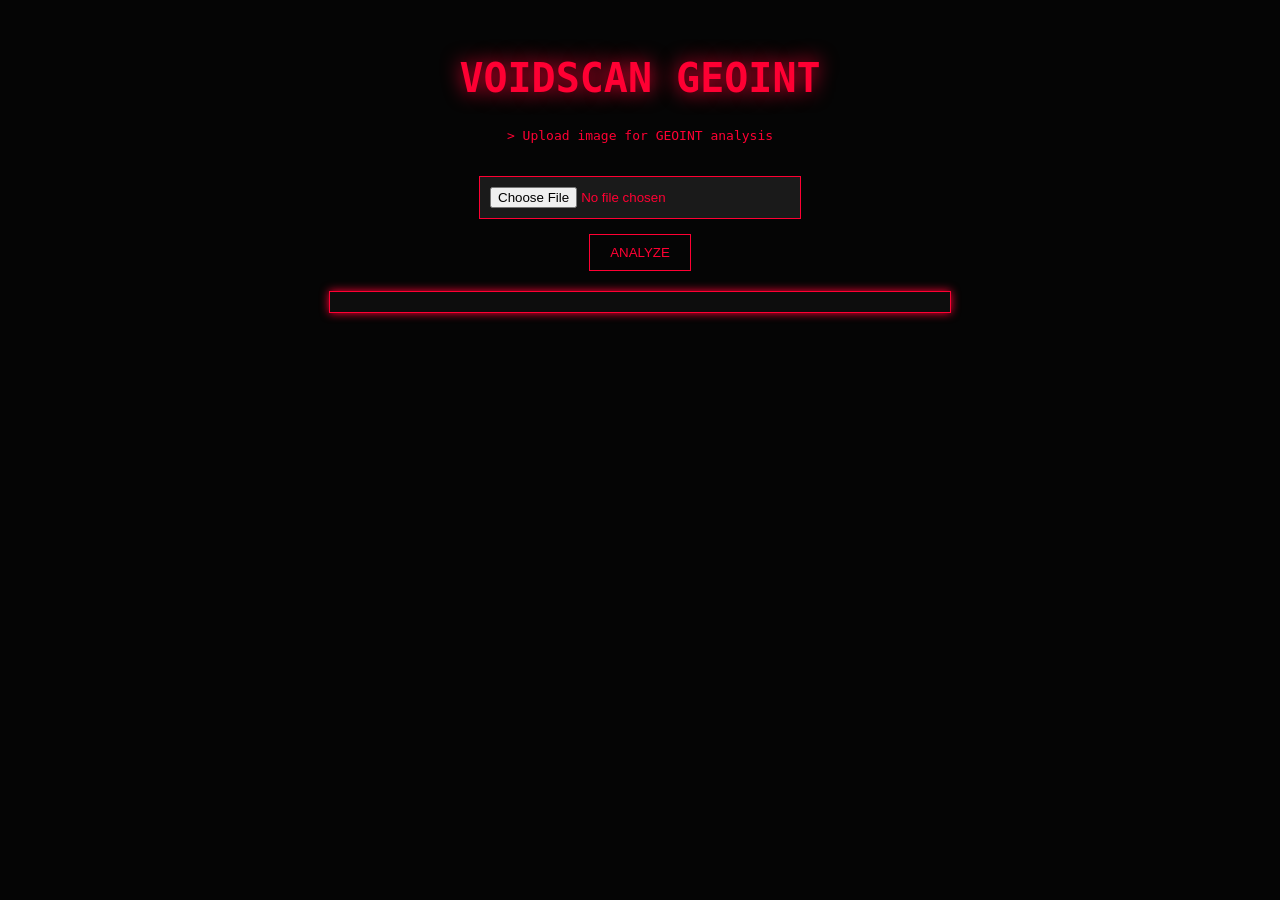
<file: frontend/index.html>
<!DOCTYPE html>
<html lang="en">
<head>
<meta charset="UTF-8">
<meta name="viewport" content="width=device-width, initial-scale=1.0">
<title>VOIDSCAN GEOINT</title>

<link rel="stylesheet" href="style.css">
</head>

<body>

<h1>VOIDSCAN GEOINT</h1>

<p>> Upload image for GEOINT analysis</p>

<input type="file" id="file">

<br>

<button onclick="upload()">ANALYZE</button>

<pre id="output"></pre>

<script src="script.js"></script>

</body>
</html>
</file>
<file: frontend/style.css>
body {
    background: #050505;
    color: #ff0033;
    font-family: monospace;
    text-align: center;
    padding: 20px;
}

h1 {
    font-size: 40px;
    text-shadow: 0 0 20px #ff0033;
}

p {
    margin-top: 10px;
}

input {
    margin-top: 20px;
    padding: 10px;
    background: #1a1a1a;
    border: 1px solid #ff0033;
    color: #ff0033;
    width: 90%;
    max-width: 300px;
}

button {
    margin-top: 15px;
    padding: 10px 20px;
    border: 1px solid #ff0033;
    background: transparent;
    color: #ff0033;
    cursor: pointer;
    transition: 0.3s;
}

button:hover {
    background: #ff0033;
    color: #000;
    box-shadow: 0 0 15px #ff0033;
}

pre {
    margin-top: 20px;
    text-align: left;
    max-width: 600px;
    margin-left: auto;
    margin-right: auto;
    background: #0d0d0d;
    padding: 10px;
    border: 1px solid #ff0033;
    box-shadow: 0 0 10px #ff0033;
    overflow-x: auto;
}
</file>
